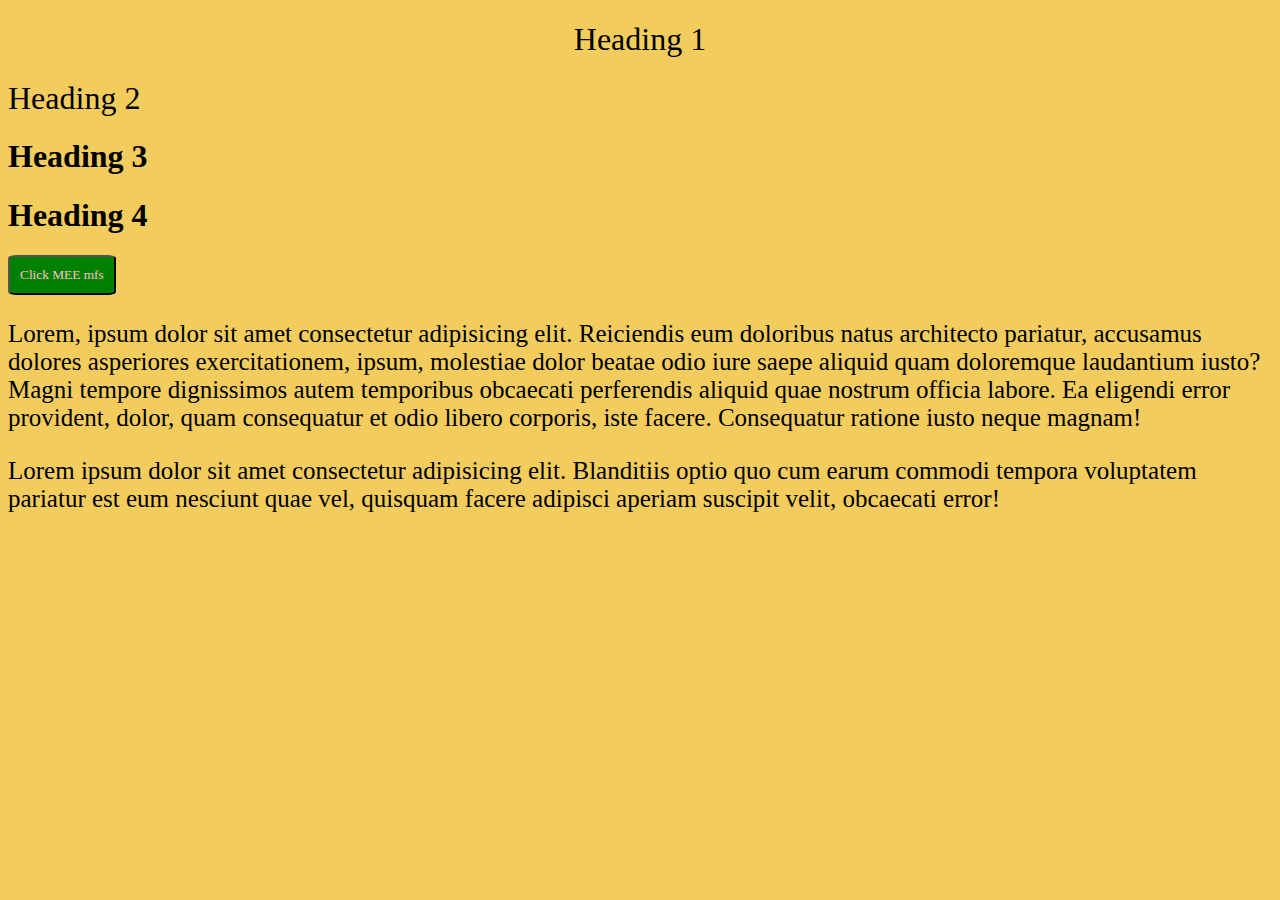
<file: level 1/index.html>
<!DOCTYPE html>
<html lang="en">
<head>
    <meta charset="UTF-8">
    <meta name="viewport" content="width=device-width, initial-scale=1.0">
    <title>CSS Proo</title>
    <link rel="stylesheet" href="style.css">
    <style>
        button{
            color: blue;
        }
    </style>
</head>
<body>
    <h1 id="h1">Heading 1</h1>
    <h1 id="h2">Heading 2</h1>
    <h1 id="h3">Heading 3</h1>
    <h1 id="h4">Heading 4</h1>
    
    <button style="color: pink;" >Click MEE mfs</button>

    
    <div id="outer">

        <p>Lorem, ipsum dolor sit amet consectetur adipisicing elit. Reiciendis eum doloribus natus architecto pariatur, accusamus dolores asperiores exercitationem, ipsum, molestiae dolor beatae odio iure saepe aliquid quam doloremque laudantium iusto?
        Magni tempore dignissimos autem temporibus obcaecati perferendis aliquid quae nostrum officia labore. Ea eligendi error provident, dolor, quam consequatur et odio libero corporis, iste facere. Consequatur ratione iusto neque magnam!</p>
    <div id="inner">
        <p>Lorem ipsum dolor sit amet consectetur adipisicing elit. Blanditiis optio quo cum earum commodi tempora voluptatem pariatur est eum nesciunt quae vel, quisquam facere adipisci aperiam suscipit velit, obcaecati error!</p>
    </div>

    </div>

        
        
</body>
</html>
</file>
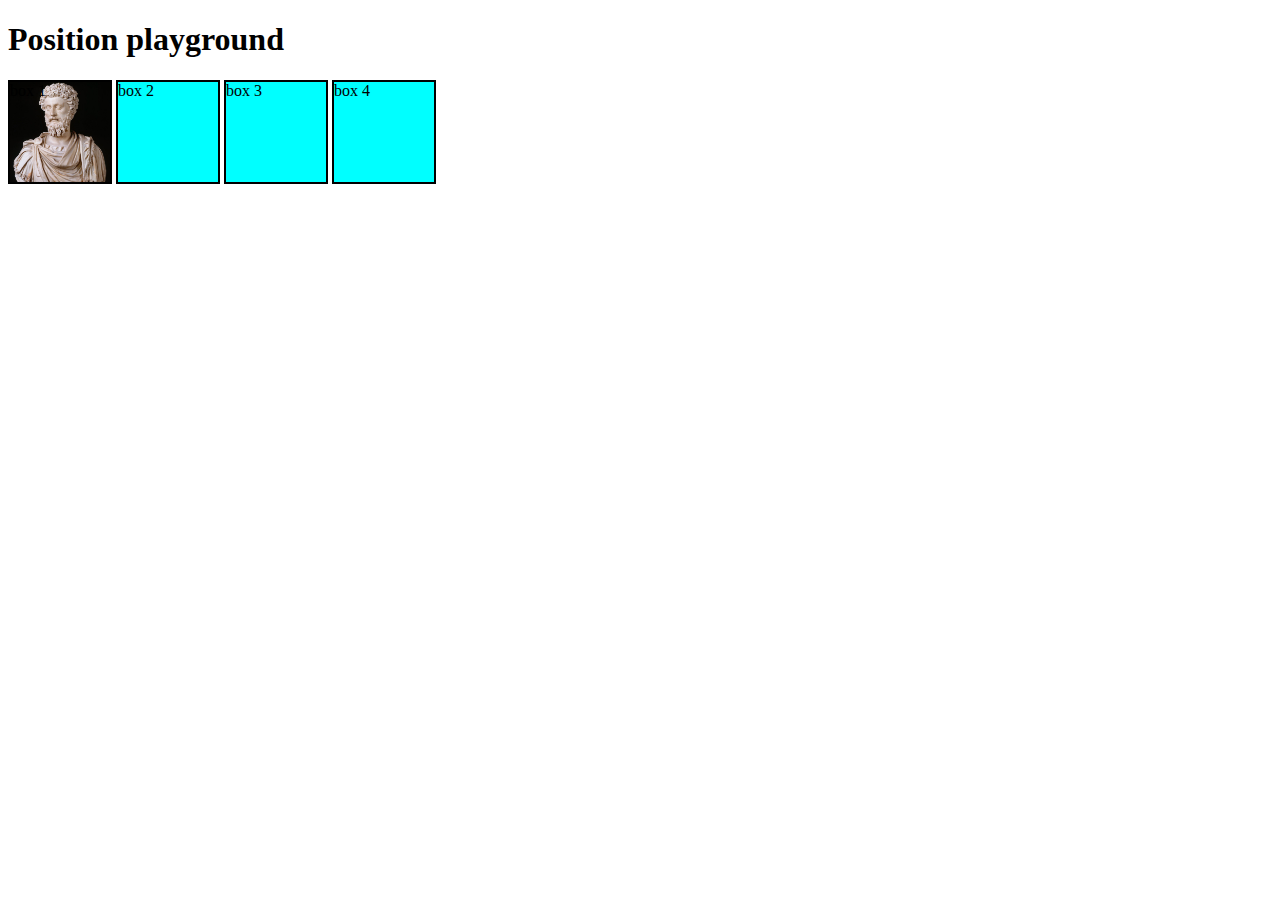
<file: level 3/index.html>
<!DOCTYPE html>
<html lang="en">
<head>
    <meta charset="UTF-8">
    <meta name="viewport" content="width=device-width, initial-scale=1.0">
    <title>Display Prop</title>
    <link rel="stylesheet" href="style.css">
</head>
<body>

    <h1>Position playground</h1>
    
    <div id="box1">box 1</div>
    <div id="box2">box 2</div>
    <div id="box3">box 3</div>
    <div id="box4">box 4</div>
    
  
</body>
</html>
</file>
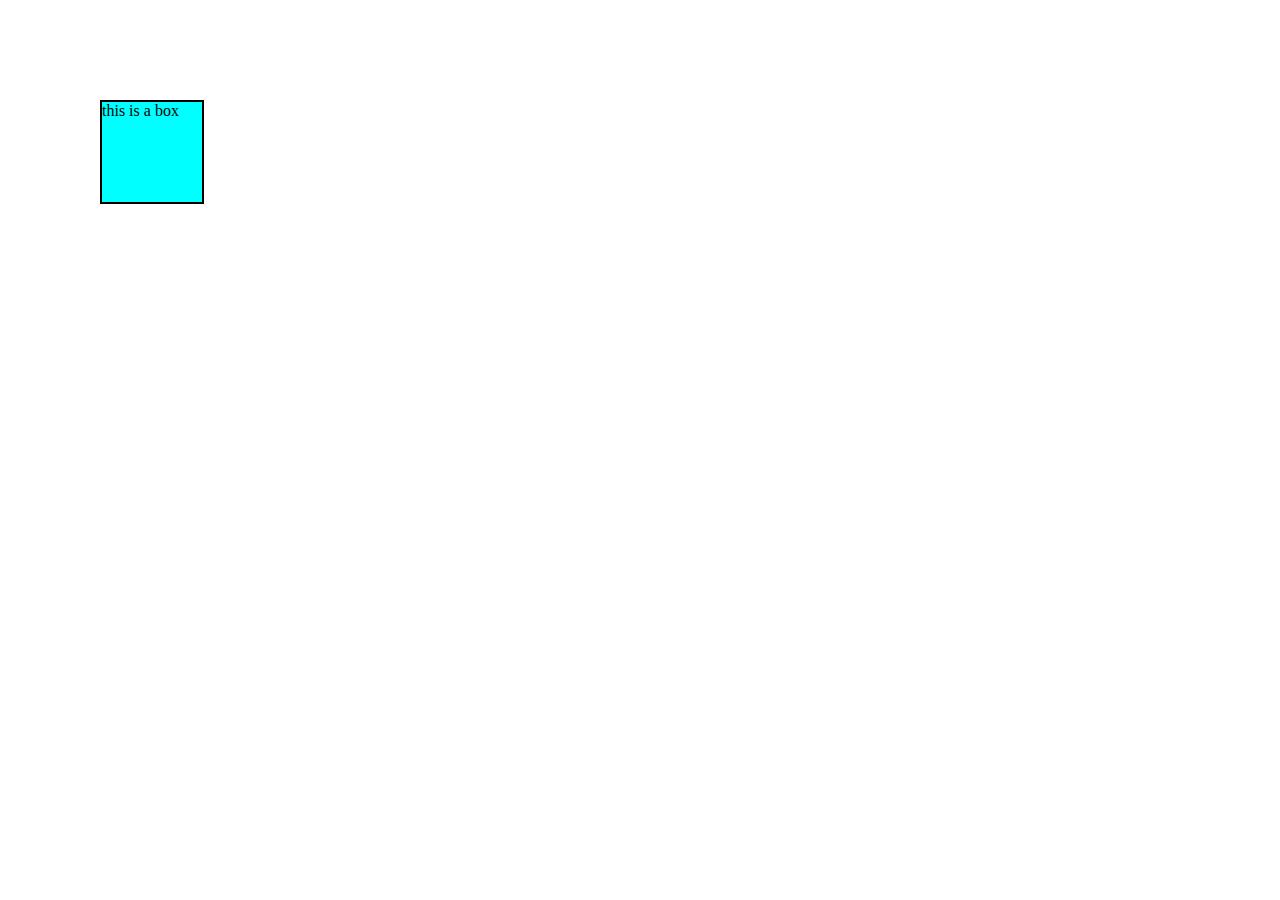
<file: level 5/index.html>
<!DOCTYPE html>
<html lang="en">
<head>
    <meta charset="UTF-8">
    <meta name="viewport" content="width=device-width, initial-scale=1.0">
    <title>Document</title>
    <link rel="stylesheet" href="style.css">
</head>
<body>
    <div>this is a box</div>
    
</body>
</html>
</file>
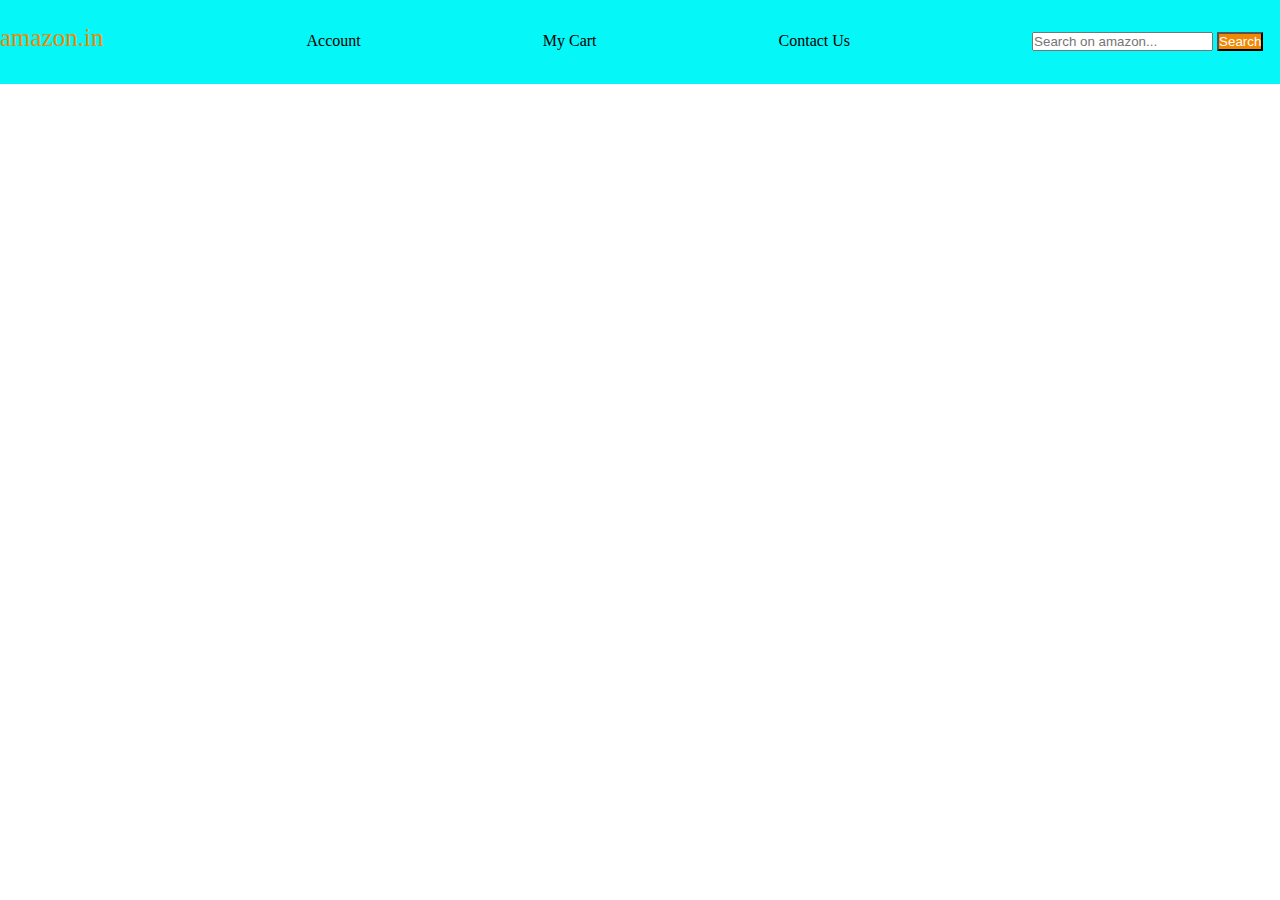
<file: level 2/ques2.html>
<!DOCTYPE html>
<html lang="en">
<head>
    <meta charset="UTF-8">
    <meta name="viewport" content="width=device-width, initial-scale=1.0">
    <title>CSS Level 2</title>
    <link rel="stylesheet" href="ques2.css">
</head>
<body>
    <div id="navbar">
        <a id="logo">amazon.in</a>
        <a href="#">Account</a>
        <a href="#">My Cart</a>
        <a href="#">Contact Us</a>
        <input type="text" placeholder="Search on amazon...">
        <button>Search</button>
    </div>
    

    
</body>
</html>
</file>
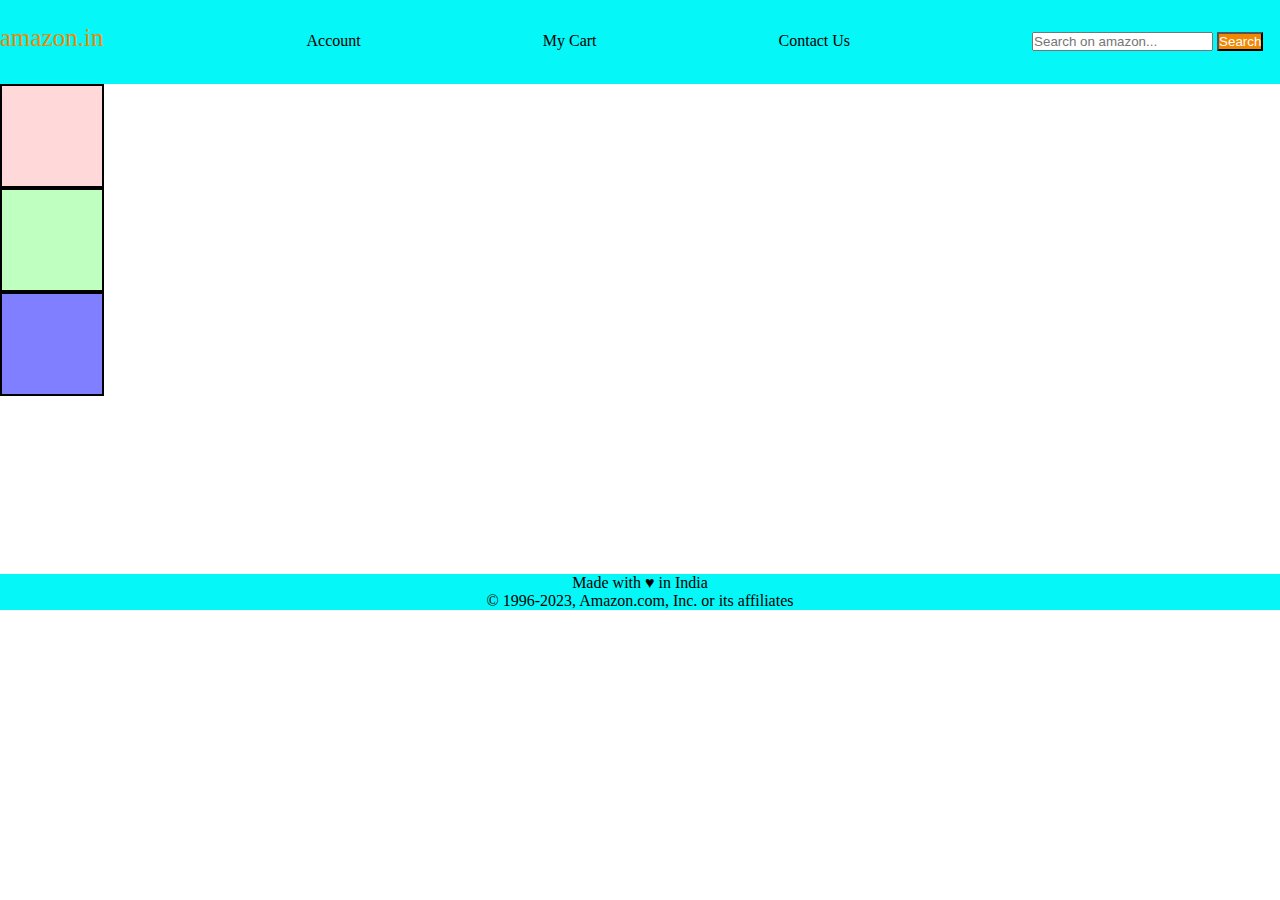
<file: level 2/ques4.html>
<!DOCTYPE html>
<html lang="en">
<head>
    <meta charset="UTF-8">
    <meta name="viewport" content="width=device-width, initial-scale=1.0">
    <title>Document</title>
    <link rel="stylesheet" href="ques4.css">
</head>
<body>
    <header>
    <div id="navbar">
        <a id="logo">amazon.in</a>
        <a href="#">Account</a>
        <a href="#">My Cart</a>
        <a href="#">Contact Us</a>
        <input type="text" placeholder="Search on amazon...">
        <button>Search</button>
    </div>
</header>
    <div id="content">
        <div class="contentBox" style="background-color: rgba(255, 0, 0, 0.15);"></div>
        <div class="contentBox" style="background-color: rgba(0, 255, 0, 0.25);"></div>
        <div class="contentBox" style="background-color: rgba(0, 0, 255, 0.50);"></div>
    </div>
    <footer>
        Made with &hearts; in India <br>
        © 1996-2023, Amazon.com, Inc. or its affiliates</footer>
</body>
</html>
</file>
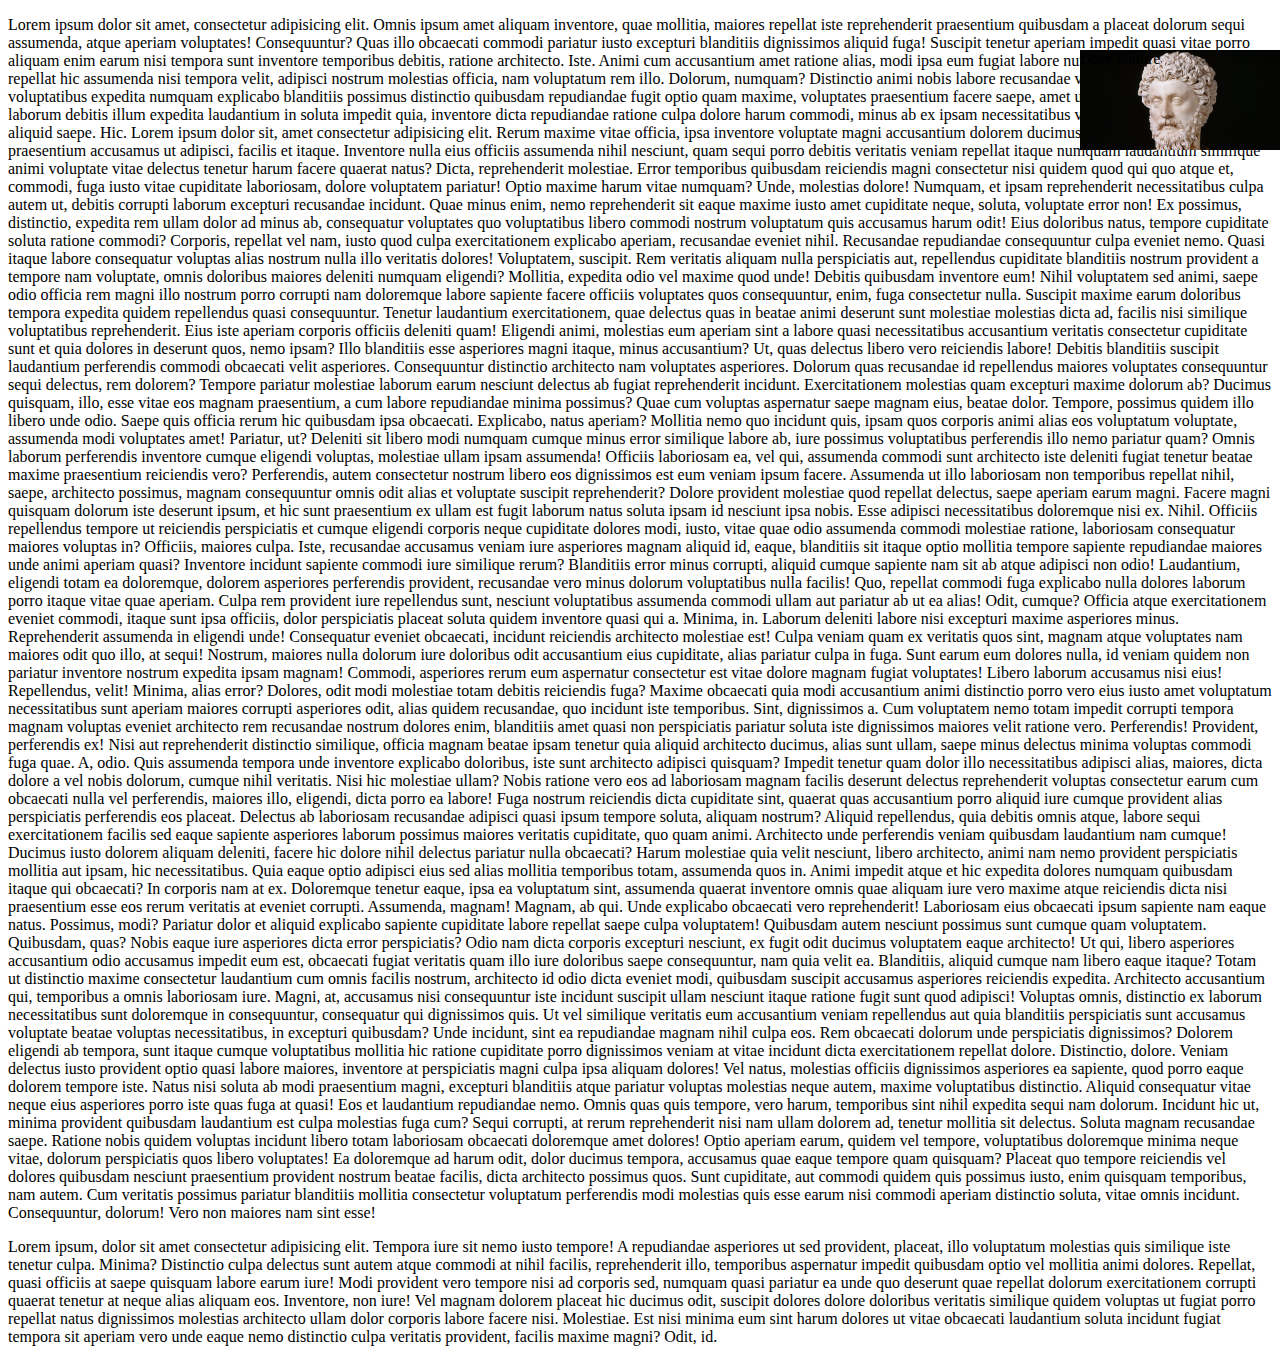
<file: level 3/ques5.html>
<!DOCTYPE html>
<html lang="en">
<head>
    <meta charset="UTF-8">
    <meta name="viewport" content="width=device-width, initial-scale=1.0">
    <title>Question 5</title>
    <link rel="stylesheet" href="ques5.css">
</head>
<body>
    <p>Lorem ipsum dolor sit amet, consectetur adipisicing elit. Omnis ipsum amet aliquam inventore, quae mollitia, maiores repellat iste reprehenderit praesentium quibusdam a placeat dolorum sequi assumenda, atque aperiam voluptates! Consequuntur?
    Quas illo obcaecati commodi pariatur iusto excepturi blanditiis dignissimos aliquid fuga! Suscipit tenetur aperiam impedit quasi vitae porro aliquam enim earum nisi tempora sunt inventore temporibus debitis, ratione architecto. Iste.
    Animi cum accusantium amet ratione alias, modi ipsa eum fugiat labore numquam aliquid voluptatem repellat hic assumenda nisi tempora velit, adipisci nostrum molestias officia, nam voluptatum rem illo. Dolorum, numquam?
    Distinctio animi nobis labore recusandae veniam quod quam enim. Iure, voluptatibus expedita numquam explicabo blanditiis possimus distinctio quibusdam repudiandae fugit optio quam maxime, voluptates praesentium facere saepe, amet unde nam.
    Nisi facilis laborum debitis illum expedita laudantium in soluta impedit quia, inventore dicta repudiandae ratione culpa dolore harum commodi, minus ab ex ipsam necessitatibus veniam accusamus minima aliquid saepe. Hic. Lorem ipsum dolor sit, amet consectetur adipisicing elit. Rerum maxime vitae officia, ipsa inventore voluptate magni accusantium dolorem ducimus, ea, dolores fuga! Alias praesentium accusamus ut adipisci, facilis et itaque.
    Inventore nulla eius officiis assumenda nihil nesciunt, quam sequi porro debitis veritatis veniam repellat itaque numquam laudantium similique animi voluptate vitae delectus tenetur harum facere quaerat natus? Dicta, reprehenderit molestiae.
    Error temporibus quibusdam reiciendis magni consectetur nisi quidem quod qui quo atque et, commodi, fuga iusto vitae cupiditate laboriosam, dolore voluptatem pariatur! Optio maxime harum vitae numquam? Unde, molestias dolore!
    Numquam, et ipsam reprehenderit necessitatibus culpa autem ut, debitis corrupti laborum excepturi recusandae incidunt. Quae minus enim, nemo reprehenderit sit eaque maxime iusto amet cupiditate neque, soluta, voluptate error non!
    Ex possimus, distinctio, expedita rem ullam dolor ad minus ab, consequatur voluptates quo voluptatibus libero commodi nostrum voluptatum quis accusamus harum odit! Eius doloribus natus, tempore cupiditate soluta ratione commodi?
    Corporis, repellat vel nam, iusto quod culpa exercitationem explicabo aperiam, recusandae eveniet nihil. Recusandae repudiandae consequuntur culpa eveniet nemo. Quasi itaque labore consequatur voluptas alias nostrum nulla illo veritatis dolores!
    Voluptatem, suscipit. Rem veritatis aliquam nulla perspiciatis aut, repellendus cupiditate blanditiis nostrum provident a tempore nam voluptate, omnis doloribus maiores deleniti numquam eligendi? Mollitia, expedita odio vel maxime quod unde!
    Debitis quibusdam inventore eum! Nihil voluptatem sed animi, saepe odio officia rem magni illo nostrum porro corrupti nam doloremque labore sapiente facere officiis voluptates quos consequuntur, enim, fuga consectetur nulla.
    Suscipit maxime earum doloribus tempora expedita quidem repellendus quasi consequuntur. Tenetur laudantium exercitationem, quae delectus quas in beatae animi deserunt sunt molestiae molestias dicta ad, facilis nisi similique voluptatibus reprehenderit.
    Eius iste aperiam corporis officiis deleniti quam! Eligendi animi, molestias eum aperiam sint a labore quasi necessitatibus accusantium veritatis consectetur cupiditate sunt et quia dolores in deserunt quos, nemo ipsam?
    Illo blanditiis esse asperiores magni itaque, minus accusantium? Ut, quas delectus libero vero reiciendis labore! Debitis blanditiis suscipit laudantium perferendis commodi obcaecati velit asperiores. Consequuntur distinctio architecto nam voluptates asperiores.
    Dolorum quas recusandae id repellendus maiores voluptates consequuntur sequi delectus, rem dolorem? Tempore pariatur molestiae laborum earum nesciunt delectus ab fugiat reprehenderit incidunt. Exercitationem molestias quam excepturi maxime dolorum ab?
    Ducimus quisquam, illo, esse vitae eos magnam praesentium, a cum labore repudiandae minima possimus? Quae cum voluptas aspernatur saepe magnam eius, beatae dolor. Tempore, possimus quidem illo libero unde odio.
    Saepe quis officia rerum hic quibusdam ipsa obcaecati. Explicabo, natus aperiam? Mollitia nemo quo incidunt quis, ipsam quos corporis animi alias eos voluptatum voluptate, assumenda modi voluptates amet! Pariatur, ut?
    Deleniti sit libero modi numquam cumque minus error similique labore ab, iure possimus voluptatibus perferendis illo nemo pariatur quam? Omnis laborum perferendis inventore cumque eligendi voluptas, molestiae ullam ipsam assumenda!
    Officiis laboriosam ea, vel qui, assumenda commodi sunt architecto iste deleniti fugiat tenetur beatae maxime praesentium reiciendis vero? Perferendis, autem consectetur nostrum libero eos dignissimos est eum veniam ipsum facere.
    Assumenda ut illo laboriosam non temporibus repellat nihil, saepe, architecto possimus, magnam consequuntur omnis odit alias et voluptate suscipit reprehenderit? Dolore provident molestiae quod repellat delectus, saepe aperiam earum magni.
    Facere magni quisquam dolorum iste deserunt ipsum, et hic sunt praesentium ex ullam est fugit laborum natus soluta ipsam id nesciunt ipsa nobis. Esse adipisci necessitatibus doloremque nisi ex. Nihil.
    Officiis repellendus tempore ut reiciendis perspiciatis et cumque eligendi corporis neque cupiditate dolores modi, iusto, vitae quae odio assumenda commodi molestiae ratione, laboriosam consequatur maiores voluptas in? Officiis, maiores culpa.
    Iste, recusandae accusamus veniam iure asperiores magnam aliquid id, eaque, blanditiis sit itaque optio mollitia tempore sapiente repudiandae maiores unde animi aperiam quasi? Inventore incidunt sapiente commodi iure similique rerum?
    Blanditiis error minus corrupti, aliquid cumque sapiente nam sit ab atque adipisci non odio! Laudantium, eligendi totam ea doloremque, dolorem asperiores perferendis provident, recusandae vero minus dolorum voluptatibus nulla facilis!
    Quo, repellat commodi fuga explicabo nulla dolores laborum porro itaque vitae quae aperiam. Culpa rem provident iure repellendus sunt, nesciunt voluptatibus assumenda commodi ullam aut pariatur ab ut ea alias!
    Odit, cumque? Officia atque exercitationem eveniet commodi, itaque sunt ipsa officiis, dolor perspiciatis placeat soluta quidem inventore quasi qui a. Minima, in. Laborum deleniti labore nisi excepturi maxime asperiores minus.
    Reprehenderit assumenda in eligendi unde! Consequatur eveniet obcaecati, incidunt reiciendis architecto molestiae est! Culpa veniam quam ex veritatis quos sint, magnam atque voluptates nam maiores odit quo illo, at sequi!
    Nostrum, maiores nulla dolorum iure doloribus odit accusantium eius cupiditate, alias pariatur culpa in fuga. Sunt earum eum dolores nulla, id veniam quidem non pariatur inventore nostrum expedita ipsam magnam!
    Commodi, asperiores rerum eum aspernatur consectetur est vitae dolore magnam fugiat voluptates! Libero laborum accusamus nisi eius! Repellendus, velit! Minima, alias error? Dolores, odit modi molestiae totam debitis reiciendis fuga?
    Maxime obcaecati quia modi accusantium animi distinctio porro vero eius iusto amet voluptatum necessitatibus sunt aperiam maiores corrupti asperiores odit, alias quidem recusandae, quo incidunt iste temporibus. Sint, dignissimos a.
    Cum voluptatem nemo totam impedit corrupti tempora magnam voluptas eveniet architecto rem recusandae nostrum dolores enim, blanditiis amet quasi non perspiciatis pariatur soluta iste dignissimos maiores velit ratione vero. Perferendis!
    Provident, perferendis ex! Nisi aut reprehenderit distinctio similique, officia magnam beatae ipsam tenetur quia aliquid architecto ducimus, alias sunt ullam, saepe minus delectus minima voluptas commodi fuga quae. A, odio.
    Quis assumenda tempora unde inventore explicabo doloribus, iste sunt architecto adipisci quisquam? Impedit tenetur quam dolor illo necessitatibus adipisci alias, maiores, dicta dolore a vel nobis dolorum, cumque nihil veritatis.
    Nisi hic molestiae ullam? Nobis ratione vero eos ad laboriosam magnam facilis deserunt delectus reprehenderit voluptas consectetur earum cum obcaecati nulla vel perferendis, maiores illo, eligendi, dicta porro ea labore!
    Fuga nostrum reiciendis dicta cupiditate sint, quaerat quas accusantium porro aliquid iure cumque provident alias perspiciatis perferendis eos placeat. Delectus ab laboriosam recusandae adipisci quasi ipsum tempore soluta, aliquam nostrum?
    Aliquid repellendus, quia debitis omnis atque, labore sequi exercitationem facilis sed eaque sapiente asperiores laborum possimus maiores veritatis cupiditate, quo quam animi. Architecto unde perferendis veniam quibusdam laudantium nam cumque!
    Ducimus iusto dolorem aliquam deleniti, facere hic dolore nihil delectus pariatur nulla obcaecati? Harum molestiae quia velit nesciunt, libero architecto, animi nam nemo provident perspiciatis mollitia aut ipsam, hic necessitatibus.
    Quia eaque optio adipisci eius sed alias mollitia temporibus totam, assumenda quos in. Animi impedit atque et hic expedita dolores numquam quibusdam itaque qui obcaecati? In corporis nam at ex.
    Doloremque tenetur eaque, ipsa ea voluptatum sint, assumenda quaerat inventore omnis quae aliquam iure vero maxime atque reiciendis dicta nisi praesentium esse eos rerum veritatis at eveniet corrupti. Assumenda, magnam!
    Magnam, ab qui. Unde explicabo obcaecati vero reprehenderit! Laboriosam eius obcaecati ipsum sapiente nam eaque natus. Possimus, modi? Pariatur dolor et aliquid explicabo sapiente cupiditate labore repellat saepe culpa voluptatem!
    Quibusdam autem nesciunt possimus sunt cumque quam voluptatem. Quibusdam, quas? Nobis eaque iure asperiores dicta error perspiciatis? Odio nam dicta corporis excepturi nesciunt, ex fugit odit ducimus voluptatem eaque architecto!
    Ut qui, libero asperiores accusantium odio accusamus impedit eum est, obcaecati fugiat veritatis quam illo iure doloribus saepe consequuntur, nam quia velit ea. Blanditiis, aliquid cumque nam libero eaque itaque?
    Totam ut distinctio maxime consectetur laudantium cum omnis facilis nostrum, architecto id odio dicta eveniet modi, quibusdam suscipit accusamus asperiores reiciendis expedita. Architecto accusantium qui, temporibus a omnis laboriosam iure.
    Magni, at, accusamus nisi consequuntur iste incidunt suscipit ullam nesciunt itaque ratione fugit sunt quod adipisci! Voluptas omnis, distinctio ex laborum necessitatibus sunt doloremque in consequuntur, consequatur qui dignissimos quis.
    Ut vel similique veritatis eum accusantium veniam repellendus aut quia blanditiis perspiciatis sunt accusamus voluptate beatae voluptas necessitatibus, in excepturi quibusdam? Unde incidunt, sint ea repudiandae magnam nihil culpa eos.
    Rem obcaecati dolorum unde perspiciatis dignissimos? Dolorem eligendi ab tempora, sunt itaque cumque voluptatibus mollitia hic ratione cupiditate porro dignissimos veniam at vitae incidunt dicta exercitationem repellat dolore. Distinctio, dolore.
    Veniam delectus iusto provident optio quasi labore maiores, inventore at perspiciatis magni culpa ipsa aliquam dolores! Vel natus, molestias officiis dignissimos asperiores ea sapiente, quod porro eaque dolorem tempore iste.
    Natus nisi soluta ab modi praesentium magni, excepturi blanditiis atque pariatur voluptas molestias neque autem, maxime voluptatibus distinctio. Aliquid consequatur vitae neque eius asperiores porro iste quas fuga at quasi!
    Eos et laudantium repudiandae nemo. Omnis quas quis tempore, vero harum, temporibus sint nihil expedita sequi nam dolorum. Incidunt hic ut, minima provident quibusdam laudantium est culpa molestias fuga cum?
    Sequi corrupti, at rerum reprehenderit nisi nam ullam dolorem ad, tenetur mollitia sit delectus. Soluta magnam recusandae saepe. Ratione nobis quidem voluptas incidunt libero totam laboriosam obcaecati doloremque amet dolores!
    Optio aperiam earum, quidem vel tempore, voluptatibus doloremque minima neque vitae, dolorum perspiciatis quos libero voluptates! Ea doloremque ad harum odit, dolor ducimus tempora, accusamus quae eaque tempore quam quisquam?
    Placeat quo tempore reiciendis vel dolores quibusdam nesciunt praesentium provident nostrum beatae facilis, dicta architecto possimus quos. Sunt cupiditate, aut commodi quidem quis possimus iusto, enim quisquam temporibus, nam autem.
    Cum veritatis possimus pariatur blanditiis mollitia consectetur voluptatum perferendis modi molestias quis esse earum nisi commodi aperiam distinctio soluta, vitae omnis incidunt. Consequuntur, dolorum! Vero non maiores nam sint esse!</p>
    <div>Love Nature</div>
    <p>Lorem ipsum, dolor sit amet consectetur adipisicing elit. Tempora iure sit nemo iusto tempore! A repudiandae asperiores ut sed provident, placeat, illo voluptatum molestias quis similique iste tenetur culpa. Minima?
    Distinctio culpa delectus sunt autem atque commodi at nihil facilis, reprehenderit illo, temporibus aspernatur impedit quibusdam optio vel mollitia animi dolores. Repellat, quasi officiis at saepe quisquam labore earum iure!
    Modi provident vero tempore nisi ad corporis sed, numquam quasi pariatur ea unde quo deserunt quae repellat dolorum exercitationem corrupti quaerat tenetur at neque alias aliquam eos. Inventore, non iure!
    Vel magnam dolorem placeat hic ducimus odit, suscipit dolores dolore doloribus veritatis similique quidem voluptas ut fugiat porro repellat natus dignissimos molestias architecto ullam dolor corporis labore facere nisi. Molestiae.
    Est nisi minima eum sint harum dolores ut vitae obcaecati laudantium soluta incidunt fugiat tempora sit aperiam vero unde eaque nemo distinctio culpa veritatis provident, facilis maxime magni? Odit, id.</p>
</body>
</html>
</file>
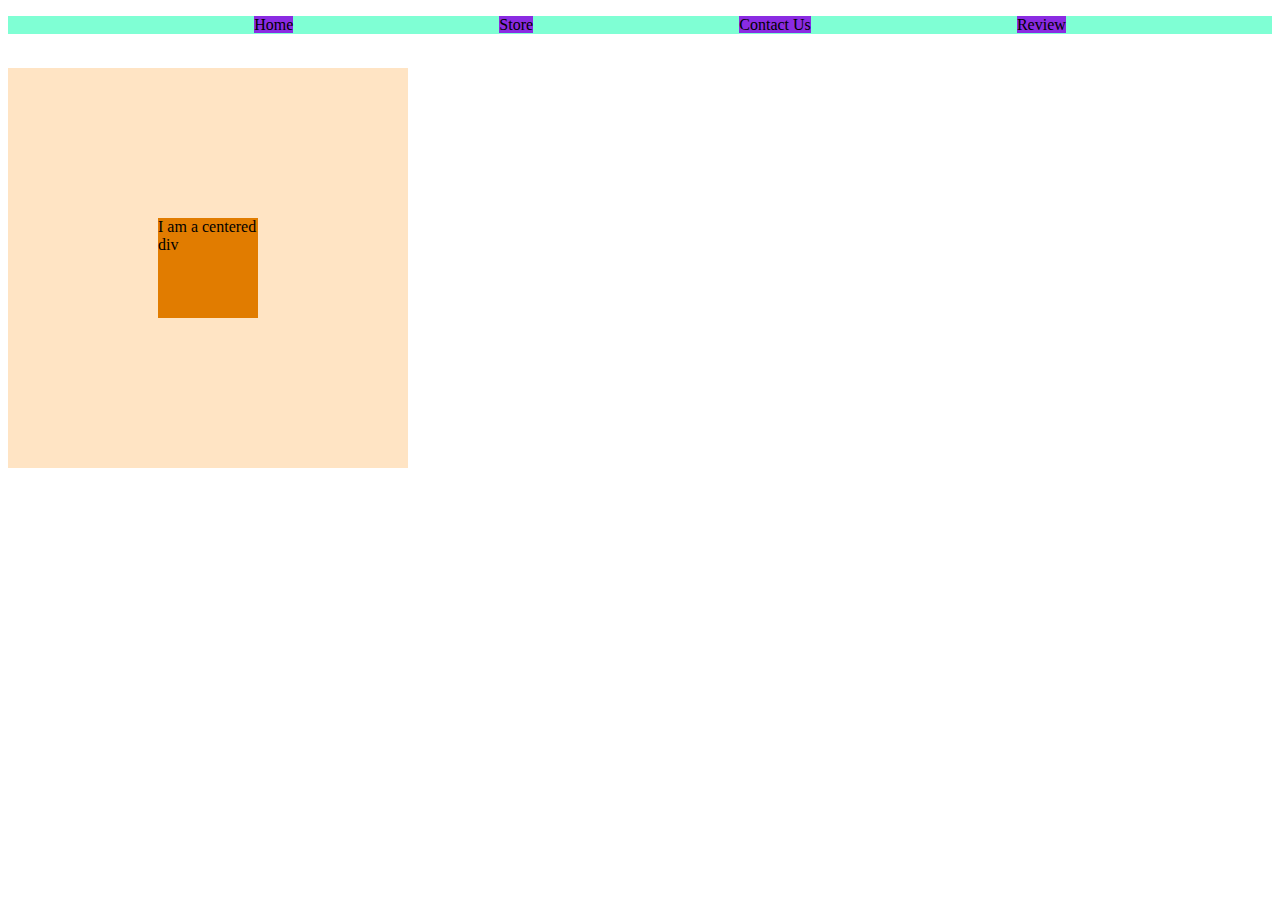
<file: level 4/ques6.html>
<!DOCTYPE html>
<html lang="en">
<head>
    <meta charset="UTF-8">
    <meta name="viewport" content="width=device-width, initial-scale=1.0">
    <title>Ques 6</title>
    <link rel="stylesheet" href="ques6.css">
</head>
<body>
    <div class="navbar">
        <ul>
            <li><a href="#">Home</a></li>
            <li><a href="#">Store</a></li>
            <li><a href="#">Contact Us</a></li>
            <li><a href="#">Review</a></li>
        </ul>
    </div>
        
        
    <br>
    <div id="div1">
        <div id="div2">I am a centered div</div>
    </div>
    
</body>
</html>
</file>
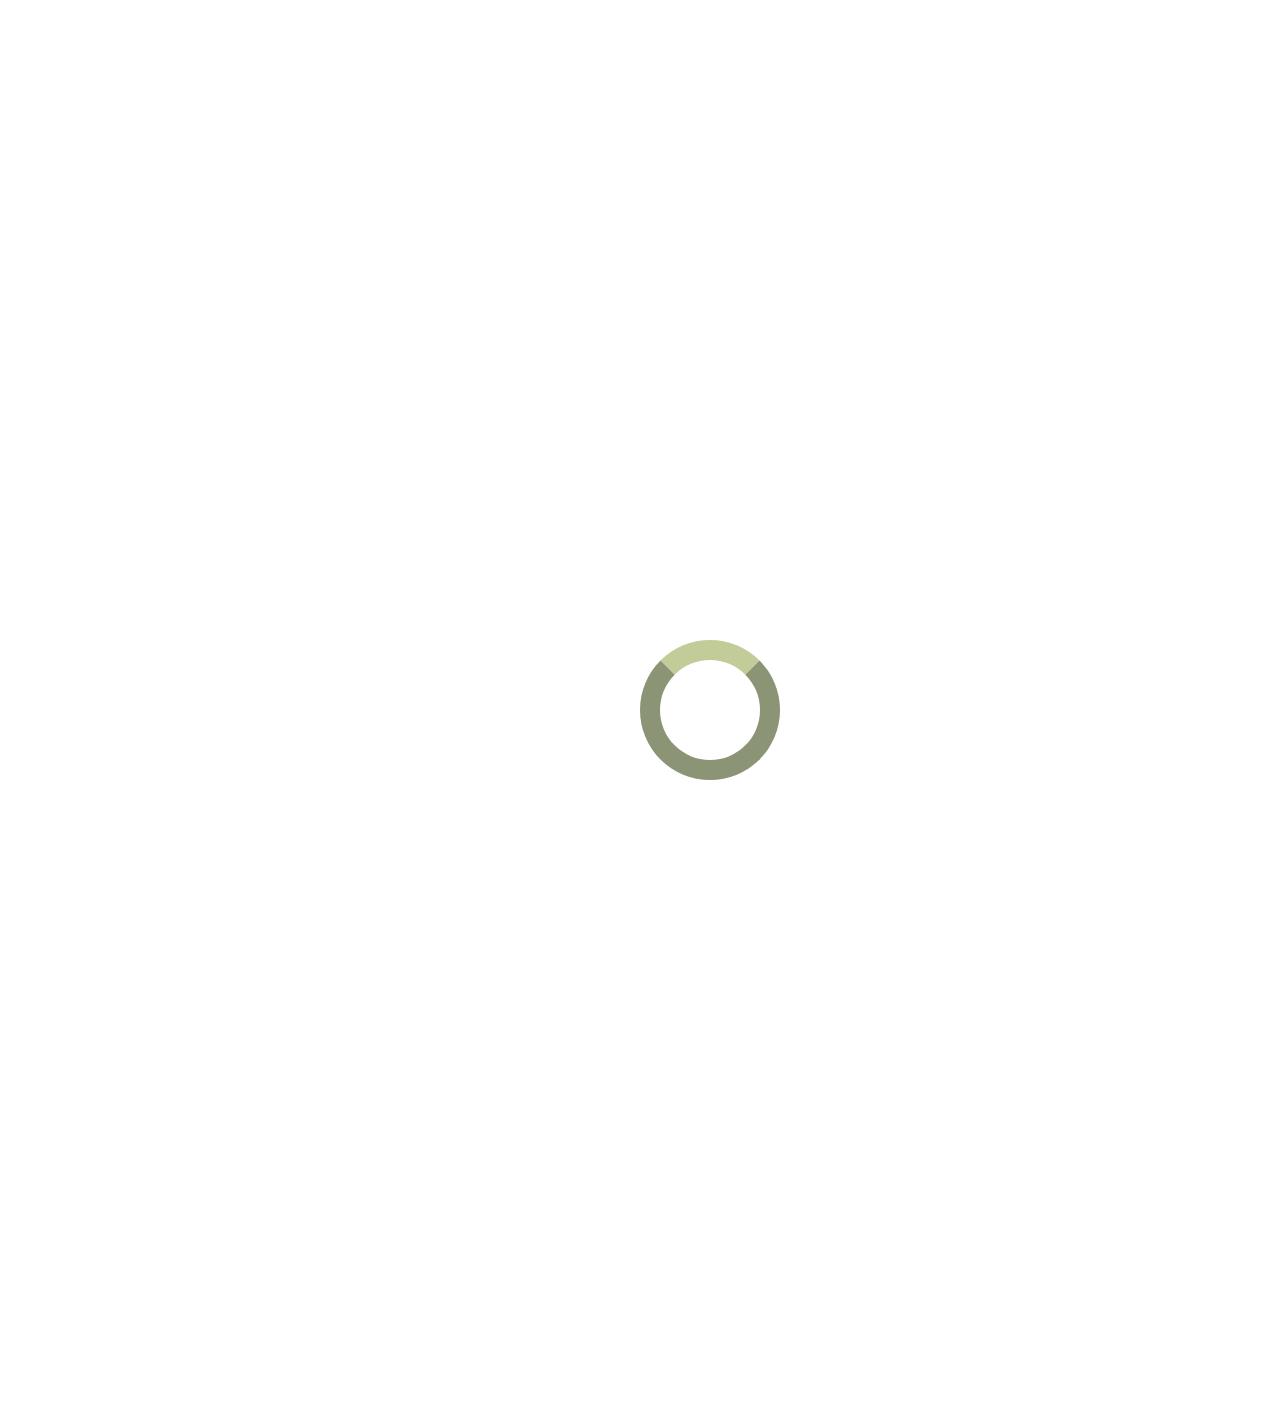
<file: level 5/ques8.html>
<!DOCTYPE html>
<html lang="en">
<head>
    <meta charset="UTF-8">
    <meta name="viewport" content="width=device-width, initial-scale=1.0">
    <title>Question 8</title>
    <link rel="stylesheet" href="ques8.css">
</head>
<body>
    <div></div>
</body>
</html>
</file>
<file: level 1/style.css>
*{
    font-family: 'Times New Roman', Times, serif;
}

button{
    color: teal;
    background-color: green; 
    padding: 10px;
    border-radius: 8%;
}
body{
    background-color: #F2CD5D;
}

#id1{
    color: blue;
}
#id2{
    color: black;
}

/* #box{
    background-color: blue;
} */
.heading{
    color: red;
    text-decoration: dotted underline;
}
#h1{
    font-weight: normal;
    text-align: center;
    text-transform: capitalize;
}
#h2{
    font-weight: bold;
}
#h3{
    font-weight: bolder;
}
#h2{
    font-weight: lighter;
}
#outer{
    font-size: 25px;
};
#inner{
    font-size: 10px;
}
</file>
<file: level 3/style.css>
div{
    height: 100px;
    width: 100px;
    background-color: aqua;
    border: 2px solid black;
    display: inline-block;
}

#box1{
    background-image: url("mrc.jpg");
    background-size: contain;
}
</file>
<file: level 5/style.css>
div{
    height: 100px;
    width: 100px;
    background-color: aqua;
    border: 2px solid black;
    /* transition: all;
    transition-duration: 1s;
    transition-timing-function: steps(5); */
    position: absolute;
    left: 100px;
    top: 100px;
    animation: colorAnimate 4s ease-in 0s infinite normal;
   
}

@keyframes colorAnimate{
    0%{
        left: 0px;
        background-color: yellow;
    }
    50%{
        background-color: blue;
    }
    100%{
        left: 200px;
        background-color: red;
    }
}

div:hover{
    background-color: red;
    


}
</file>
<file: level 2/ques2.css>
*{
    padding: 0;
    margin: 0;
    color: rgb(0, 0, 0);
}

#navbar{
    padding: 24px 0 0 0;
    height: 60px;
    background-color: #05f7f7;
    
}
#logo{
    /* padding: 200px; */
    margin: 0 200px 0 0;
    font-size: 25px;
    color: #f08804;
}
a{
    margin: 0 178px 0 0;
    text-decoration: none;

}
button{
    color: white;
    background-color: #f08804;

}
</file>
<file: level 2/ques4.css>
*{
    padding: 0;
    margin: 0;
    color: rgb(0, 0, 0);
}

#navbar{
    padding: 24px 0 0 0;
    height: 60px;
    background-color: #05f7f7;
    
}
#logo{
    /* padding: 200px; */
    margin: 0 200px 0 0;
    font-size: 25px;
    color: #f08804;
}
a{
    margin: 0 178px 0 0;
    text-decoration: none;

}
button{
    color: white;
    background-color: #f08804;

}




.contentBox{
    height: 100px;
    width: 100px;
    border: 2px solid black;
}
#content{
    height: 490px;
}
footer{
    background-color:#05f7f7;
    text-align: center;
}
</file>
<file: level 3/ques5.css>
div{
    height: 100px;
    width: 200px;
    background-image: url("mrc.jpg");
    background-size: cover;
    position: fixed;
    right: 0px;
    top: 50px;
}
</file>
<file: level 4/ques6.css>
ul{
    background-color: aquamarine;
    display: flex;
    justify-content: space-evenly;
}
#div1{
    display: flex;
    justify-content: center;
    align-items: center;
    background-color: bisque;
    height: 400px;
    width: 400px;
}
#div2{
    
    background-color: rgb(225, 124, 0);
    height: 100px;
    width: 100px;
}

li{
    list-style-type: none;
    display: inline;
    justify-content: space-evenly;
}
a{
    text-decoration: none;
    color: black;
    background-color: blueviolet;
}
</file>
<file: level 5/ques8.css>
div{
    height: 100px;
    width: 100px;
    border-radius: 50%;
    border: 20px solid #8b9474;
    border-top: 20px solid #c1cc99;
    animation: rotateAni 2s ease-in 0s infinite normal;   
    display: inline-block;
    margin: 50%;
    /* align-items: center;  */
}


@keyframes rotateAni{
    from{
        transform: rotate(0deg);
    }
    to{
        transform: rotate(360deg);
    }
}
</file>
